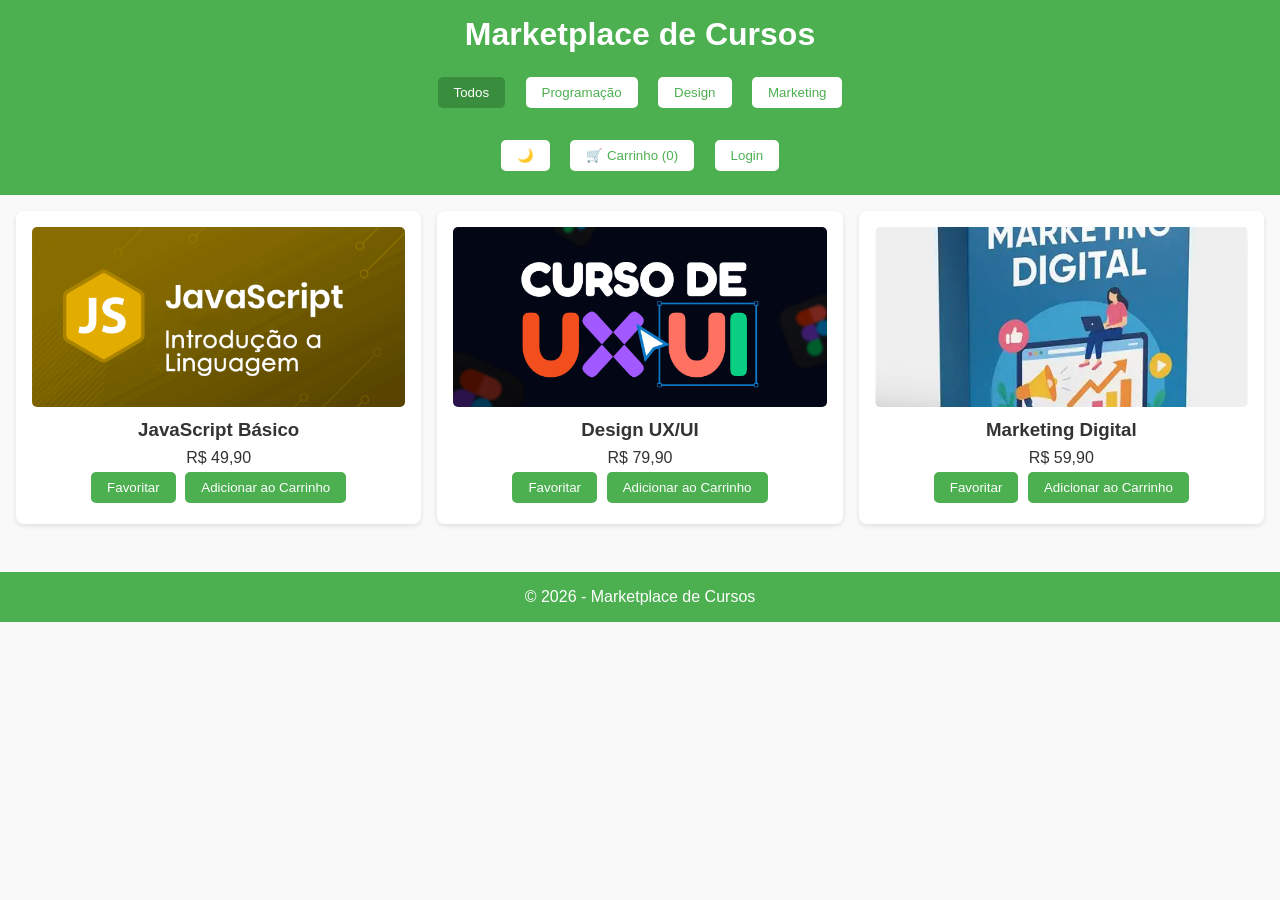
<file: index.html>
<!DOCTYPE html>
<html lang="pt-BR">
<head>
  <meta charset="UTF-8">
  <meta name="viewport" content="width=device-width, initial-scale=1.0">
  <title>Marketplace de Cursos</title>
  <link rel="stylesheet" href="css/style.css">
</head>
<body>
  <header>
    <h1>Marketplace de Cursos</h1>
    <nav>
      <button data-filter="all" class="ativo">Todos</button>
      <button data-filter="programacao">Programação</button>
      <button data-filter="design">Design</button>
      <button data-filter="marketing">Marketing</button>
    </nav>
    <div class="actions">
      <button id="btn-darkmode">🌙</button>
      <button id="btn-carrinho">🛒 Carrinho (<span id="carrinho-count">0</span>)</button>
      <button id="btn-login">Login</button>
    </div>
  </header>

  <main id="cursos-container"></main>

  <!-- Overlay -->
  <div id="modal-overlay" class="modal-overlay hidden"></div>

  <!-- Modal Carrinho -->
  <div id="carrinho-modal" class="modal hidden" role="dialog" aria-modal="true" aria-label="Carrinho de compras">
    <h2>Seu Carrinho</h2>
    <ul id="carrinho-lista"></ul>
    <p>Total: <span id="carrinho-total">R$ 0,00</span></p>
    <button id="btn-fechar-carrinho">Fechar</button>
  </div>

  <!-- Modal Login -->
  <div id="login-modal" class="modal hidden" role="dialog" aria-modal="true" aria-label="Login">
    <h2>Login</h2>
    <input type="text" id="user" placeholder="Usuário">
    <input type="password" id="pass" placeholder="Senha">
    <p id="login-erro" style="color: red; font-size: 0.85rem; min-height: 1.2rem;"></p>
    <button id="btn-entrar">Entrar</button>
    <button id="btn-fechar-login">Fechar</button>
  </div>

  <!-- Toast -->
  <div id="toast"></div>

  <footer>
    <p>© 2026 - Marketplace de Cursos</p>
  </footer>

  <script src="js/app.js"></script>
</body>
</html>
</file>
<file: css/style.css>
/* Reset básico */
* {
  margin: 0;
  padding: 0;
  box-sizing: border-box;
}

body {
  font-family: Arial, sans-serif;
  background: #f9f9f9;
  color: #333;
}

header {
  background: #4CAF50;
  color: white;
  padding: 1rem;
  text-align: center;
}

nav { margin-top: 1rem; }

nav button {
  margin: 0.5rem;
  padding: 0.5rem 1rem;
  border: none;
  background: white;
  color: #4CAF50;
  cursor: pointer;
  border-radius: 5px;
  transition: background 0.3s;
}

nav button:hover { background: #e0e0e0; }

/* Botão de filtro ativo */
nav button.ativo {
  background: #388E3C;
  color: white;
}

.actions { margin-top: 1rem; }

.actions button {
  margin: 0.5rem;
  padding: 0.5rem 1rem;
  border: none;
  background: #fff;
  color: #4CAF50;
  cursor: pointer;
  border-radius: 5px;
}

#cursos-container {
  display: grid;
  grid-template-columns: repeat(auto-fit, minmax(250px, 1fr));
  gap: 1rem;
  padding: 1rem;
}

.curso-card {
  background: white;
  border-radius: 8px;
  padding: 1rem;
  box-shadow: 0 2px 5px rgba(0,0,0,0.1);
  text-align: center;
}

.curso-card img {
  width: 100%;
  height: 180px;
  object-fit: cover;
  border-radius: 5px;
}

.curso-card h3 { margin: 0.5rem 0; }

.curso-card button {
  margin: 0.3rem;
  padding: 0.5rem 1rem;
  border: none;
  background: #4CAF50;
  color: white;
  cursor: pointer;
  border-radius: 5px;
  transition: background 0.3s;
}

.curso-card button:hover { background: #45a049; }

/* Botão de favoritar quando já favoritado */
.curso-card button.favoritado {
  background: #FFA000;
}

/* Overlay escuro dos modais */
.modal-overlay {
  position: fixed;
  inset: 0;
  background: rgba(0, 0, 0, 0.5);
  z-index: 999;
}

.modal-overlay.hidden { display: none; }

/* Dark Mode */
body.dark { background: #121212; color: #f1f1f1; }
body.dark header { background: #333; }
body.dark .curso-card { background: #1e1e1e; color: #f1f1f1; }
body.dark nav button { background: #444; color: #f1f1f1; }
body.dark nav button.ativo { background: #81C784; color: #121212; }
body.dark .actions button { background: #444; color: #f1f1f1; }

/* Modal */
.modal {
  position: fixed;
  top: 20%;
  left: 50%;
  transform: translateX(-50%);
  background: white;
  padding: 2rem;
  border-radius: 8px;
  box-shadow: 0 2px 10px rgba(0,0,0,0.3);
  z-index: 1000;
  min-width: 300px;
}

.modal.hidden { display: none; }
body.dark .modal { background: #2a2a2a; }

/* Item do carrinho */
#carrinho-lista li {
  display: flex;
  justify-content: space-between;
  align-items: center;
  padding: 0.4rem 0;
  border-bottom: 1px solid #eee;
}

#carrinho-lista li button {
  background: none;
  border: none;
  color: #e53935;
  cursor: pointer;
  font-size: 1rem;
}

/* Toast de notificação */
#toast {
  position: fixed;
  bottom: 1.5rem;
  left: 50%;
  transform: translateX(-50%);
  background: #323232;
  color: white;
  padding: 0.6rem 1.4rem;
  border-radius: 5px;
  font-size: 0.9rem;
  opacity: 0;
  transition: opacity 0.3s;
  z-index: 2000;
  pointer-events: none;
}

#toast.visivel { opacity: 1; }

footer {
  background: #4CAF50;
  color: white;
  text-align: center;
  padding: 1rem;
  margin-top: 2rem;
}

@media (max-width: 600px) {
  nav { display: flex; flex-direction: column; }
  .actions { display: flex; flex-direction: column; align-items: center; }
}
</file>
